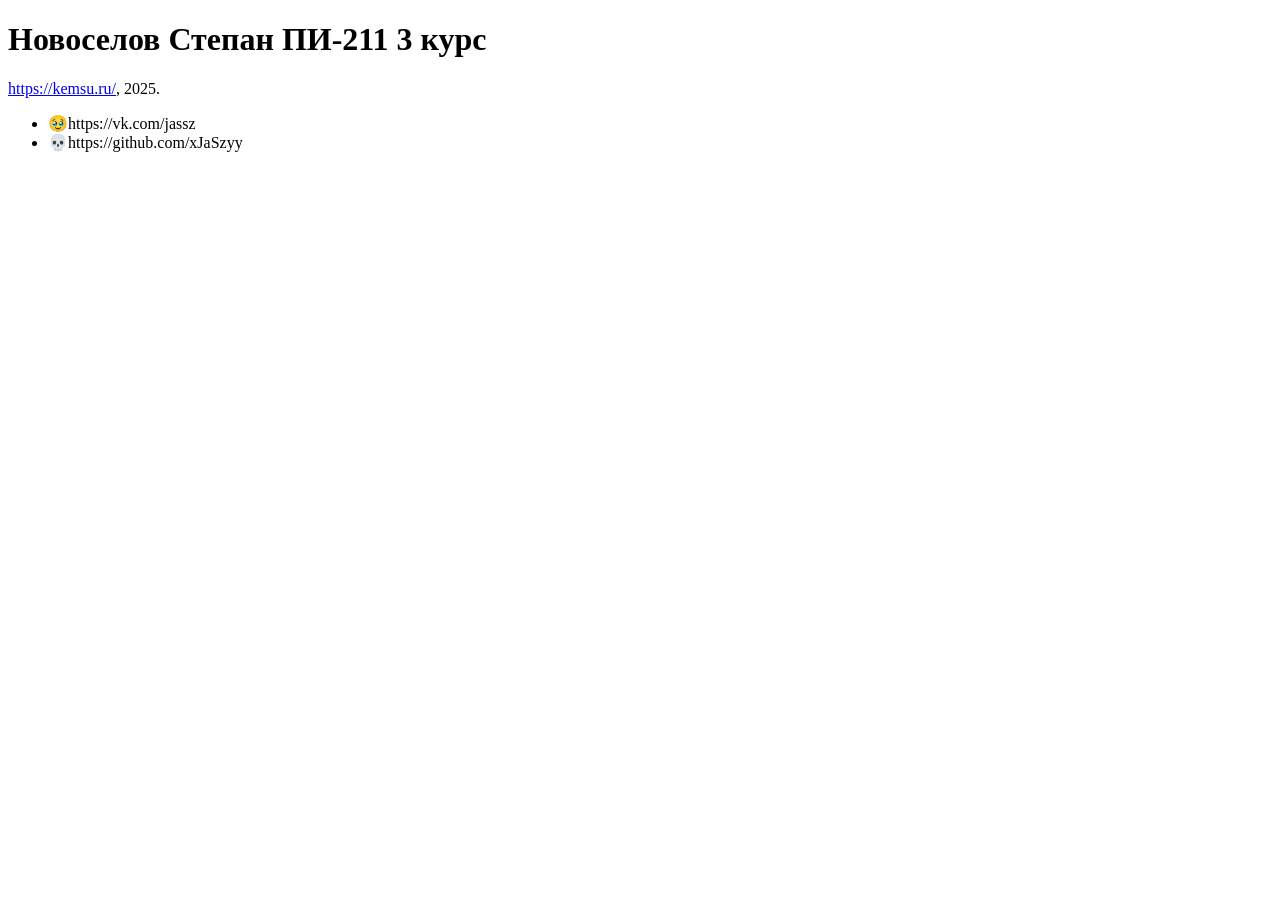
<file: lab1/index.html>
<!DOCTYPE html>
<html lang="en">
  <head>
    <meta charset="UTF-8" />
    <meta name="viewport" content="width=device-width, initial-scale=1.0" />
    <title>UWeb</title>
  </head>
  <body>
    
    <h1>Новоселов Степан ПИ-211 3 курс</h1>
    <p><a href="https://kemsu.ru/">https://kemsu.ru/</a>, 2025.</p>
    <ul>
      <li>🥹https://vk.com/jassz</li>
      <li>💀https://github.com/xJaSzyy</li>
    </ul>
  </body>
</html>
</file>
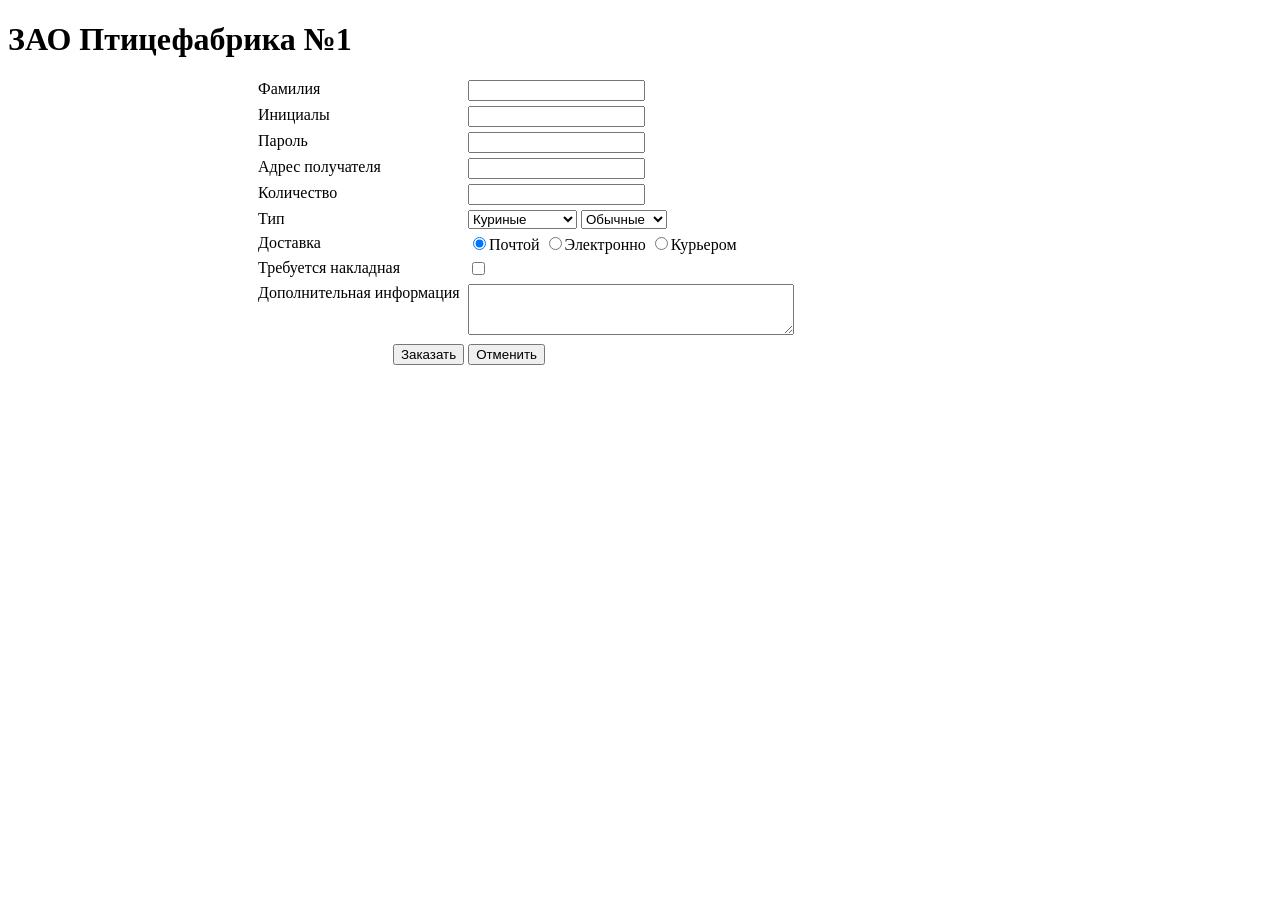
<file: lab10/index.html>
<!DOCTYPE html>
<html lang="en">

<head>
    <meta charset="UTF-8">
    <meta name="viewport" content="width=device-width, initial-scale=1.0">
    <link rel="stylesheet" href="styles.css">
    <title>ЗАО Птицефабрика №1</title>
</head>

<body>

    <form action="/upload" method="post">
        <h1>ЗАО Птицефабрика №1</h1>
        <div class="field">
            <label for="lastname">Фамилия</label>
            <input id="lastname" name="lastname" type="text" pattern="[А-Яа-яЁё\s]+"
                title="Пожалуйста, введите только буквы на русском языке">
        </div>
        <div class="field">
            <label for="initial">Инициалы</label>
            <input id="initial" name="initial" type="text" pattern="[А-ЯЁ]\.[А-ЯЁ]\."
                title="Пожалуйста, введите инициалы в формате А.Б.">
        </div>
        <div class="field">
            <label for="password">Пароль</label>
            <input id="password" name="password" type="password" minlength="6">
        </div>
        <div class="field">
            <label for="address">Адрес получателя</label>
            <input id="address" name="address" type="text">
        </div>
        <div class="field">
            <label for="count">Количество</label>
            <input id="count" name="count" type="text" pattern="[0-9]+" title="Пожалуйста, введите только цифры">
        </div>
        <div class="field">
            <label>Тип</label>
            <select id="type1" name="type1"> %
                <option value="Куриные" name="Куриные" selected>Куриные</option>%
                <option value="Перепилиные" name="Перепилиные">Перепилиные</option>%
                <option value="Утиные" name="Утиные">Утиные</option>%
                <option value="Страусиные" name="Страусиные">Страусиные</option>%
            </select>
            <select id="type2" name="type2"> %
                <option value="Обычные"name="Обычные" selected>Обычные</option>%
                <option value="Отборные" name="Отборные">Отборные</option>%
            </select>
        </div>
        <div class="field">
            <label>Доставка</label>
            <input type="radio" name="delivery" value="Почтой" checked>Почтой
            <input type="radio" name="delivery" value="Электронно">Электронно
            <input type="radio" name="delivery" value="Курьером">Курьером
        </div>
        <div class="field">
            <label>Требуется накладная</label>
            <input id="invoice" name="invoice" type="checkbox">
        </div>
        <div class="field">
            <label>Дополнительная информация</label>
            <textarea id="extra" name="extra" cols=38 rows=3></textarea>
        </div>
        <div class="field-button">
            <input type="submit" value="Заказать">
            <input type="button" value="Отменить">
        </div>
    </form>
</body>

</html>
</file>
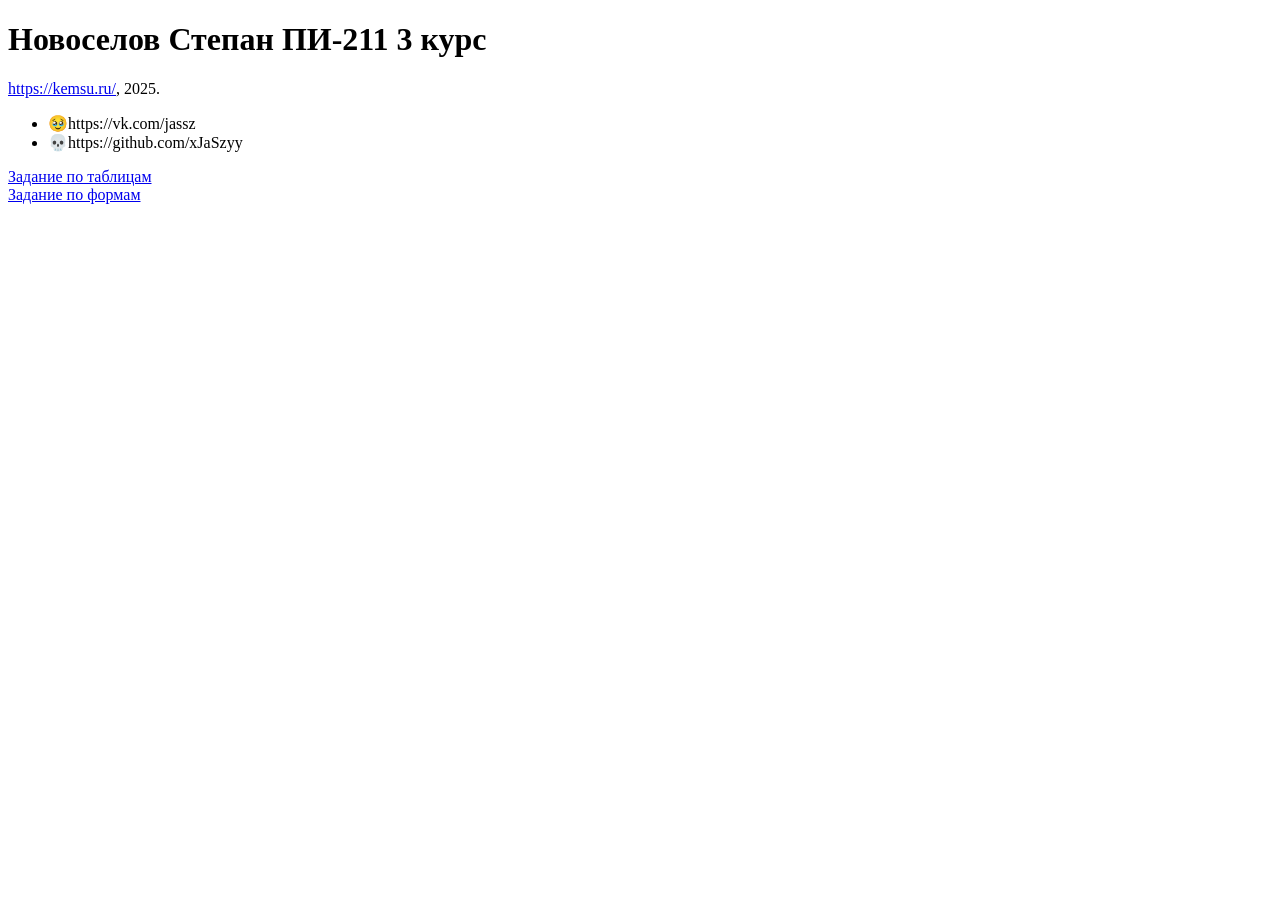
<file: lab2/index.html>
<!DOCTYPE html>
<html lang="en">
  <head>
    <meta charset="UTF-8" />
    <meta name="viewport" content="width=device-width, initial-scale=1.0" />
    <title>UWeb</title>
  </head>
  <body>
    
    <h1>Новоселов Степан ПИ-211 3 курс</h1>
    <p><a href="https://kemsu.ru/">https://kemsu.ru/</a>, 2025.</p>
    <ul>
      <li>🥹https://vk.com/jassz</li>
      <li>💀https://github.com/xJaSzyy</li>
    </ul>

    <a href="table.html">Задание по таблицам</a><br />
    <a href="contact_me.html">Задание по формам</a><br />
  </body>
</html>
</file>
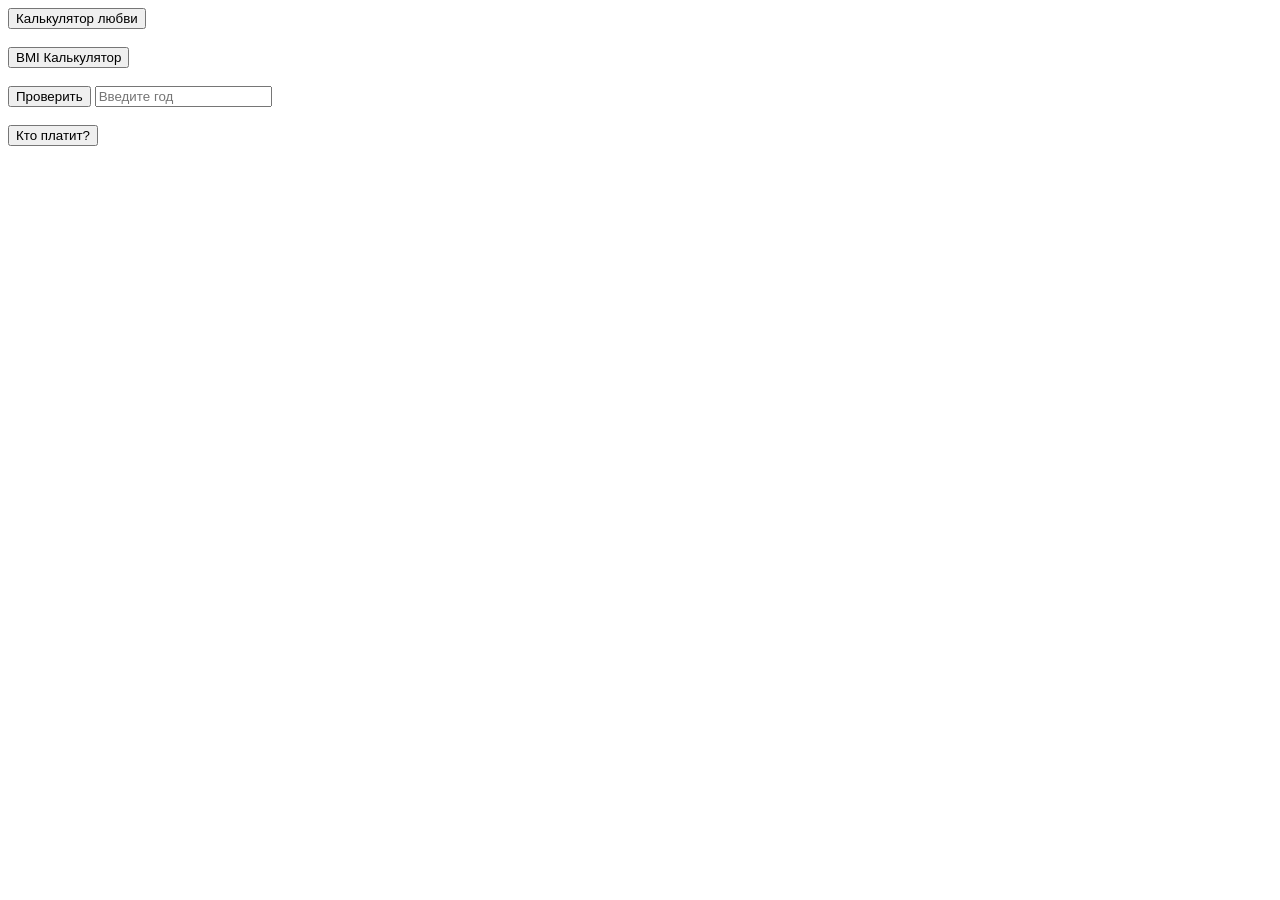
<file: lab8/index.html>
<!DOCTYPE html>
<html lang="en">

<head>
    <meta charset="UTF-8">
    <meta name="viewport" content="width=device-width, initial-scale=1.0">
    <title>UWeb 8</title>
</head>

<body>
    <button onclick="loveСalculator()">Калькулятор любви</button><br><br>
    <button onclick="BMICalculator()">BMI Калькулятор</button><br><br>
    <button onclick="isLeap()">Проверить</button>
    <input type="text" id="yearInput" placeholder="Введите год"><br><br>
    <button onclick="whoPays()">Кто платит?</button><br><br>



    <script src="main.js"></script>
</body>

</html>
</file>
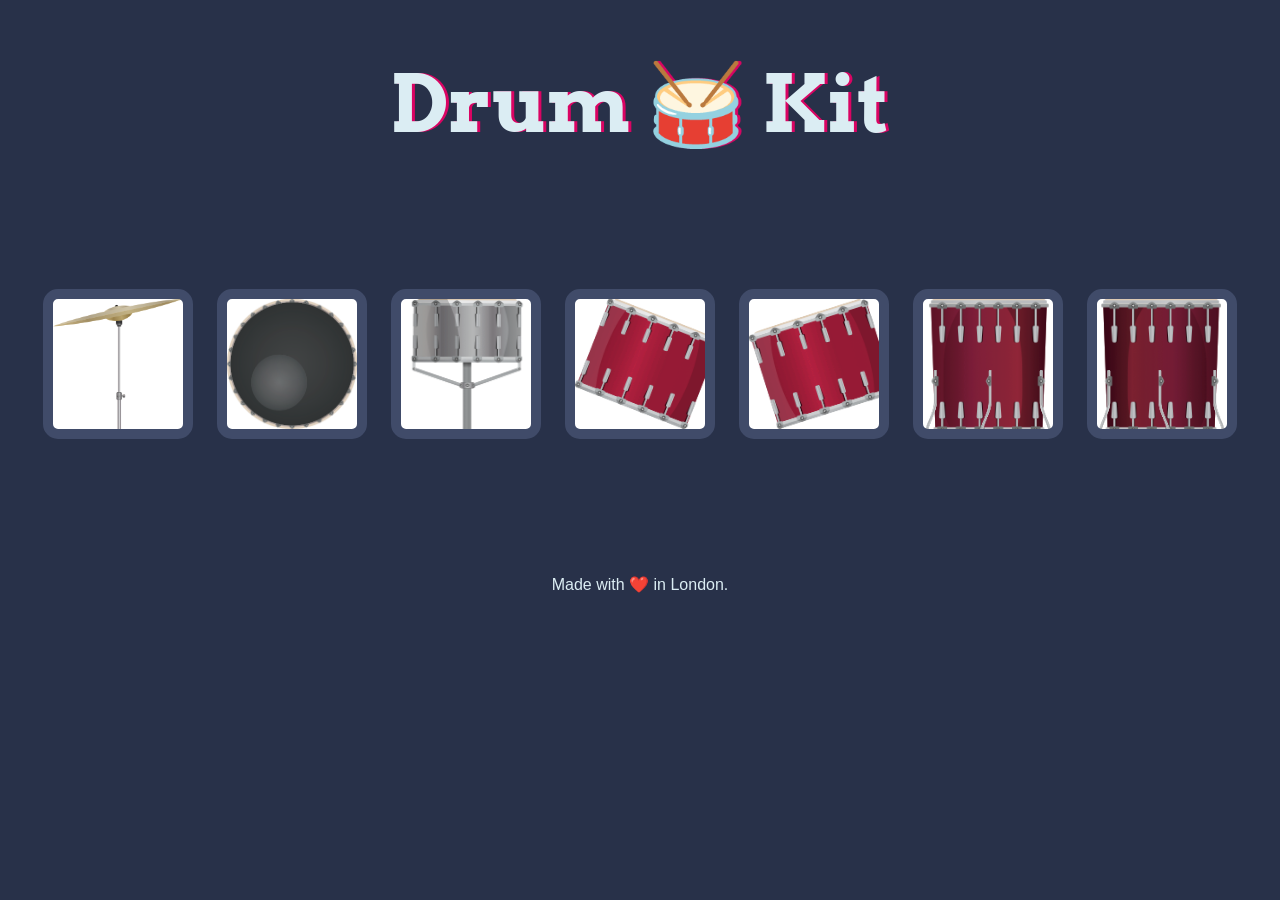
<file: lab9/index.html>
<!DOCTYPE html>
<html lang="en" dir="ltr">

<head>
  <meta charset="utf-8">
  <title>Drum Kit</title>
  <link rel="stylesheet" href="styles.css">
  <link href="https://fonts.googleapis.com/css?family=Arvo" rel="stylesheet">
</head>

<body>
  <h1 id="title">Drum 🥁 Kit</h1>

  <div class="set">
    <button class="w drum" data-sound="crash"></button>
    <button class="a drum" data-sound="kick-bass"></button>
    <button class="s drum" data-sound="snare"></button>
    <button class="d drum" data-sound="tom-1"></button>
    <button class="j drum" data-sound="tom-2"></button>
    <button class="k drum" data-sound="tom-3"></button>
    <button class="l drum" data-sound="tom-4"></button>
  </div>

  <footer>
    Made with ❤️ in London.
  </footer>

  <script src="./jquery-3.7.1.min.js"></script>
  <script src="index.js"></script>
</body>

</html>
</file>
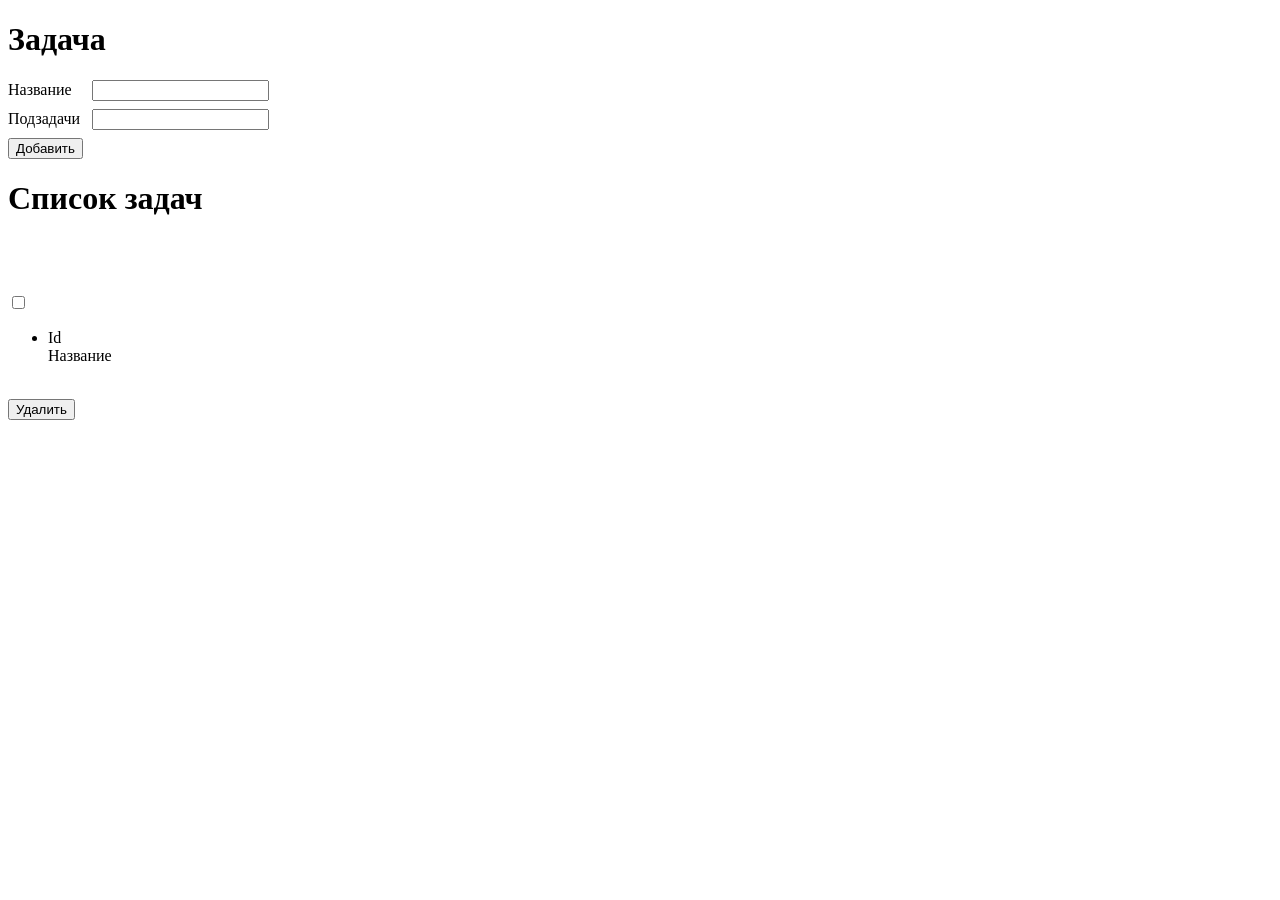
<file: BackEnd/todo/src/main/resources/templates/index.html>
<!DOCTYPE html>
<html lang="en" xmlns:th="http://www.w3.org/1999/xhtml">
<head>
    <meta charset="UTF-8">
    <title>Title</title>
</head>
<body>
<div>
    <h1>Задача</h1>
    <form th:action="@{/todo}" th:method="post" th:object="${todoItem}">
        <label for="name" style="margin-right: 16px">Название</label>
        <input id="name" type="text" name="text" style="margin-bottom: 8px"><br>
        <label for="subtasksIds" style="margin-right: 8px">Подзадачи</label>
        <input id="subtasksIds" type="text" name="subtasksIds" style="margin-bottom: 8px"><br>
        <input type="submit" value="Добавить">
    </form>
</div>
<div>
    <h1>Список задач</h1>

    <div th:each="item : ${todos}">
        <span th:text="'Id: ' + ${item.id}"></span><br>
        <span th:text="'Название: ' + ${item.text}"></span><br>
        <span th:text="'Id Подзадач: ' + ${item.subtasksIds}"></span><br>
        <span th:text="'Статус: ' + ${item.state}"></span>
        <input type="checkbox" th:onclick="|window.location.href='/switchState/${item.id}'|" th:checked="${item.state}"><br>
        <span th:if="${item.subtasksIds.size > 0}">
            <ul>
                <li th:each="subItem : ${item.subtasksIds}">
                    <th:block th:if="${subtasksMap.get(subItem) != null}">
                        <span th:text="'Id: ' + ${subtasksMap.get(subItem).id}">Id</span><br>
                        <span th:text="'Название: ' + ${subtasksMap.get(subItem).text}">Название</span><br>
                        <span th:text="'Id Подзадач: ' + ${subtasksMap.get(subItem).subtasksIds}"></span><br>
                        <span th:text="'Статус: ' + ${subtasksMap.get(subItem).state}"></span>
                    </th:block>
                    <th:block th:if="${subtasksMap.get(subItem) == null}">
                        <span th:text="'Не найдено'"></span>
                    </th:block>
                </li>
            </ul>
        </span>
        <form th:action="'/todo/' + ${item.id}" method="post">
            <button type="submit">Удалить</button>
            <!--<button th:onclick="|window.location.href='/todo/${item.id}'|">Удалить</button><br><br>-->
        </form>
    </div>
</div>
</body>
</html>
</file>
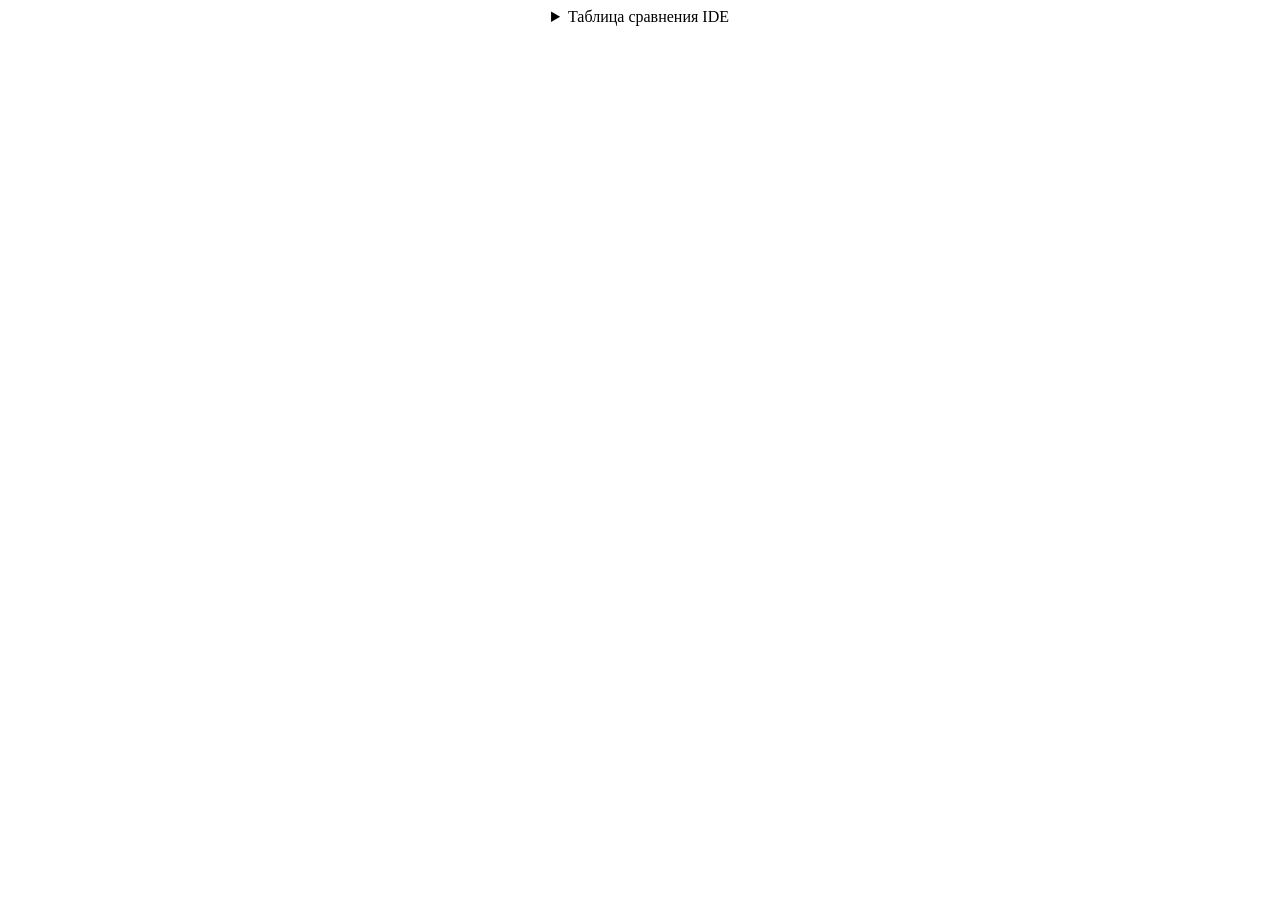
<file: lab2/table.html>
<!DOCTYPE html>
<html lang="en">
  <head>
    <meta charset="UTF-8" />
    <meta name="viewport" content="width=device-width, initial-scale=1.0" />
    <title>Document</title>
  </head>
  <body>
    <details align="center">
      <summary>Таблица сравнения IDE</summary>
      <table align="center" border="1">
        <tr>
          <th>&nbsp;</th>
          <th>VS Code</th>
          <th>WebStorm</th>
        </tr>
        <tr>
          <th>Разработчик</th>
          <td>Microsoft</td>
          <td>JetBrains</td>
        </tr>
        <tr>
          <th>Написана на</th>
          <td>TypeScript и JavaScript</td>
          <td>Java</td>
        </tr>
        <tr>
          <th>Первый выпуск</th>
          <td>2015</td>
          <td>2010</td>
        </tr>
      </table>
    </details>
  </body>
</html>
</file>
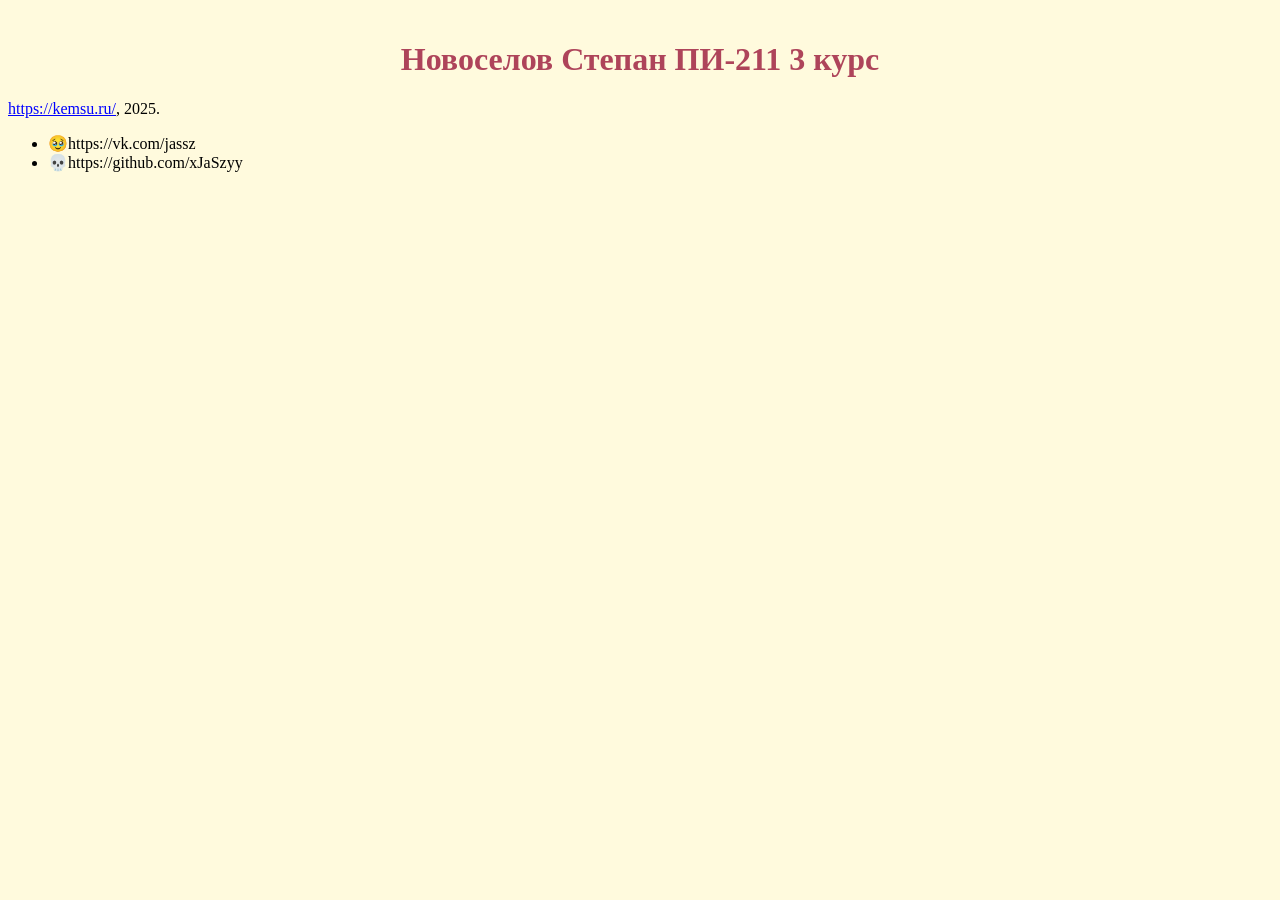
<file: lab3/business_card.html>
<!DOCTYPE html>
<html lang="en">
  <head>
    <meta charset="UTF-8" />
    <meta name="viewport" content="width=device-width, initial-scale=1.0" />
    <link rel="stylesheet" href="style.css" />
    <title>UWeb</title>
  </head>
  <body>
    
    <h1>Новоселов Степан ПИ-211 3 курс</h1>
    <p><a href="https://kemsu.ru/">https://kemsu.ru/</a>, 2025.</p>
    <ul>
      <li>🥹https://vk.com/jassz</li>
      <li>💀https://github.com/xJaSzyy</li>
    </ul>
  </body>
</html>
</file>
<file: lab10/styles.css>
.field {
    padding-bottom: 5px;
    padding-left: 250px;
  }

.field label {
    display: block;
    float: left;
    width: 210px;
    height: 15px;
}

.field-button {
    padding-bottom: 5px;
    padding-left: 385px;
}
</file>
<file: lab9/styles.css>
body {
  text-align: center;
  background-color: #283149;
}

h1 {
  font-size: 5rem;
  color: #dbedf3;
  font-family: "Arvo", cursive;
  text-shadow: 3px 0 #da0463;
}

footer {
  color: #dbedf3;
  font-family: sans-serif;
}

.w {
  cursor: pointer;
  background-image: url("./images/crash.png");
  background-size: cover;
  transition: transform 0.2s;
}

.a {
  cursor: pointer;
  background-image: url("./images/kick.png");
  background-size: cover;
  transition: transform 0.2s;
}

.s {
  cursor: pointer;
  background-image: url("./images/snare.png");
  background-size: cover;
  transition: transform 0.2s;
}

.d {
  cursor: pointer;
  background-image: url("./images/tom1.png");
  background-size: cover;
  transition: transform 0.2s;
}

.j {
  cursor: pointer;
  background-image: url("./images/tom2.png");
  background-size: cover;
  transition: transform 0.2s;
}

.k {
  cursor: pointer;
  background-image: url("./images/tom3.png");
  background-size: cover;
  transition: transform 0.2s;
}

.l {
  cursor: pointer;
  background-image: url("./images/tom4.png");
  background-size: cover;
  transition: transform 0.2s;
}

.set {
  margin: 10% auto;
}

.game-over {
  background-color: red;
  opacity: 0.8;
}

.pressed {
  box-shadow: 0 3px 4px 0 #dbedf3;
  opacity: 0.5;
}

.red {
  color: red;
}

.w:active,
.a:active,
.s:active,
.d:active,
.j:active,
.k:active,
.l:active {
  transform: scale(0.9);
}

.drum {
  outline: none;
  border: 10px solid #404b69;
  font-size: 5rem;
  font-family: "Arvo", cursive;
  line-height: 2;
  font-weight: 900;
  color: #da0463;
  text-shadow: 3px 0 #dbedf3;
  border-radius: 15px;
  display: inline-block;
  width: 150px;
  height: 150px;
  text-align: center;
  margin: 10px;
  background-color: white;
}
</file>
<file: lab3/style.css>
body {
   background-color: #FFFADD;
}

h1 {
    text-align: center;
    color: #AE445A;
    padding-top: 20px;
}

h2 {
    padding-left: 20px;
    color: #AE445A;
}

h3 {
    color: #57375D;
}

.about {
    padding-left: 50px;

}

.students {
    padding-left: 50px;
}

.students_email {
    padding-bottom: 50px;
}

.links {
    padding-left: 50px;
}

.links_content {
    padding-left: 20px;
}

a {
    color: blue;
}

img {
    max-width: 150px;
    width: 100%;
    height: auto;
}
</file>
